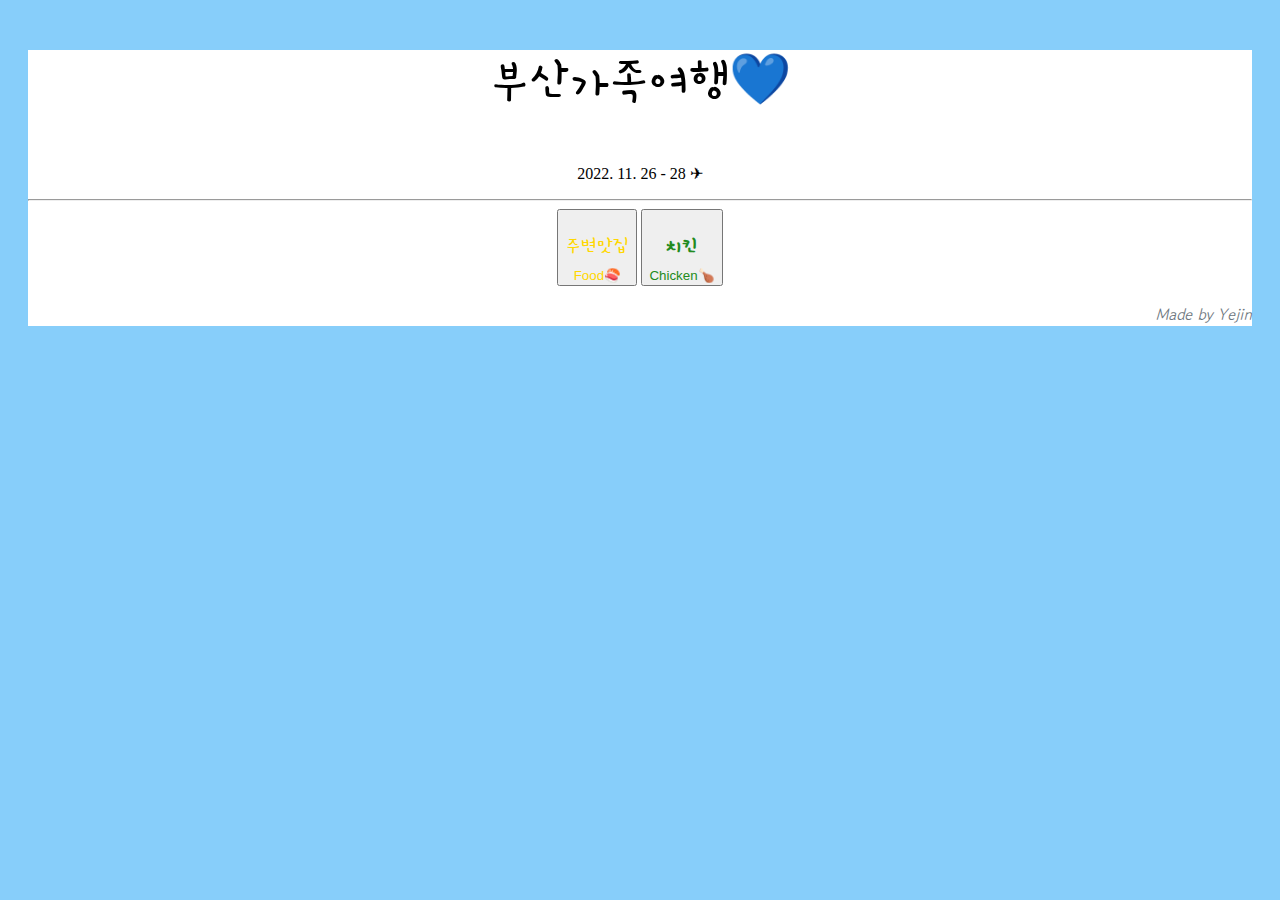
<file: index.html>
<!DOCTYPE html>
<html lang="en">
<head>
  <meta charset="UTF-8">
  <meta http-equiv="X-UA-Compatible" content="IE=edge">
  <meta name="viewport" content="width=device-width, initial-scale=1.0">
  <link href="https://fonts.googleapis.com/css2?family=Gamja+Flower&display=swap" rel="stylesheet">
  <title>지니</title>
  <link rel='icon' href="./pics.png">
  <link rel="stylesheet" href="https://cdn.jsdelivr.net/npm/bootstrap@4.6.2/dist/css/bootstrap.min.css" integrity="sha384-xOolHFLEh07PJGoPkLv1IbcEPTNtaed2xpHsD9ESMhqIYd0nLMwNLD69Npy4HI+N" crossorigin="anonymous">
  <link rel="stylesheet" href="main.css">
  <link href="https://fonts.googleapis.com/css2?family=Gowun+Dodum&display=swap" rel="stylesheet">
</head>
<!-- <네비> -->
<p class="font">
  <div class="jumbotron">
    <p class="font0">부산가족여행💙</p>
    <p class="lead">2022. 11. 26 - 28&nbsp✈</p>
    <hr class="my-4">
    <div id = "menu">
      
      <button type="button" class="btn btn-outline-warning"><a href="food.html"><font color="#ffd70"><p class="font1"><br><br><br>주변맛집<br></p>Food🍣</b></font></a></button>
      <button type="button" class="btn btn-outline-success"><a href="shop.html"><font color="#228b2"><p class="font1"><br><br><br><b>치킨</b></p>Chicken🍗</font></a></button>
    <p class="re1"><font color="#6c757d"><i>Made by Yejin</i></font></p>
</div>
</div>
  <!-- 카드 -->
   

  <script src="https://cdn.jsdelivr.net/npm/jquery@3.5.1/dist/jquery.slim.min.js" integrity="sha384-DfXdz2htPH0lsSSs5nCTpuj/zy4C+OGpamoFVy38MVBnE+IbbVYUew+OrCXaRkfj" crossorigin="anonymous"></script>
  <script src="https://cdn.jsdelivr.net/npm/bootstrap@4.6.2/dist/js/bootstrap.bundle.min.js" integrity="sha384-Fy6S3B9q64WdZWQUiU+q4/2Lc9npb8tCaSX9FK7E8HnRr0Jz8D6OP9dO5Vg3Q9ct" crossorigin="anonymous"></script>
</body>
</html>
</file>
<file: main.css>
body {
  background-color: lightskyblue;
}

.font0{
  font-family: 'Gamja Flower', cursive;
  font-size: 50px;
}
.font{
  font-family: 'Gamja Flower', cursive;
  font-size: 50px;
  text-align: center;
}

.font1{
  font-family: 'Gamja Flower', cursive;
  font-size: 20px;

  line-height: 0.2;
}
.card-img-top {
  height: 15rem;
  object-fit: cover;
}
.jumbotron{
  text-align: center;
  margin-left: 20px;
  margin-right: 20px;
  background-color: white!important;
}
  


.card{
  display: block;
  margin-left: 20px;
  margin-right: 20px;
}

.btn btn-outline-primary{
  text-decoration: none;
  font-family: 'Gamja Flower', cursive;

}
#menu a{
  text-decoration: none;
}
.re{
  font-family: 'Gowun Dodum', sans-serif;
  text-align: center;

}
.re1{
  font-family: 'Gowun Dodum', sans-serif;
  text-align: right;
}
</file>
